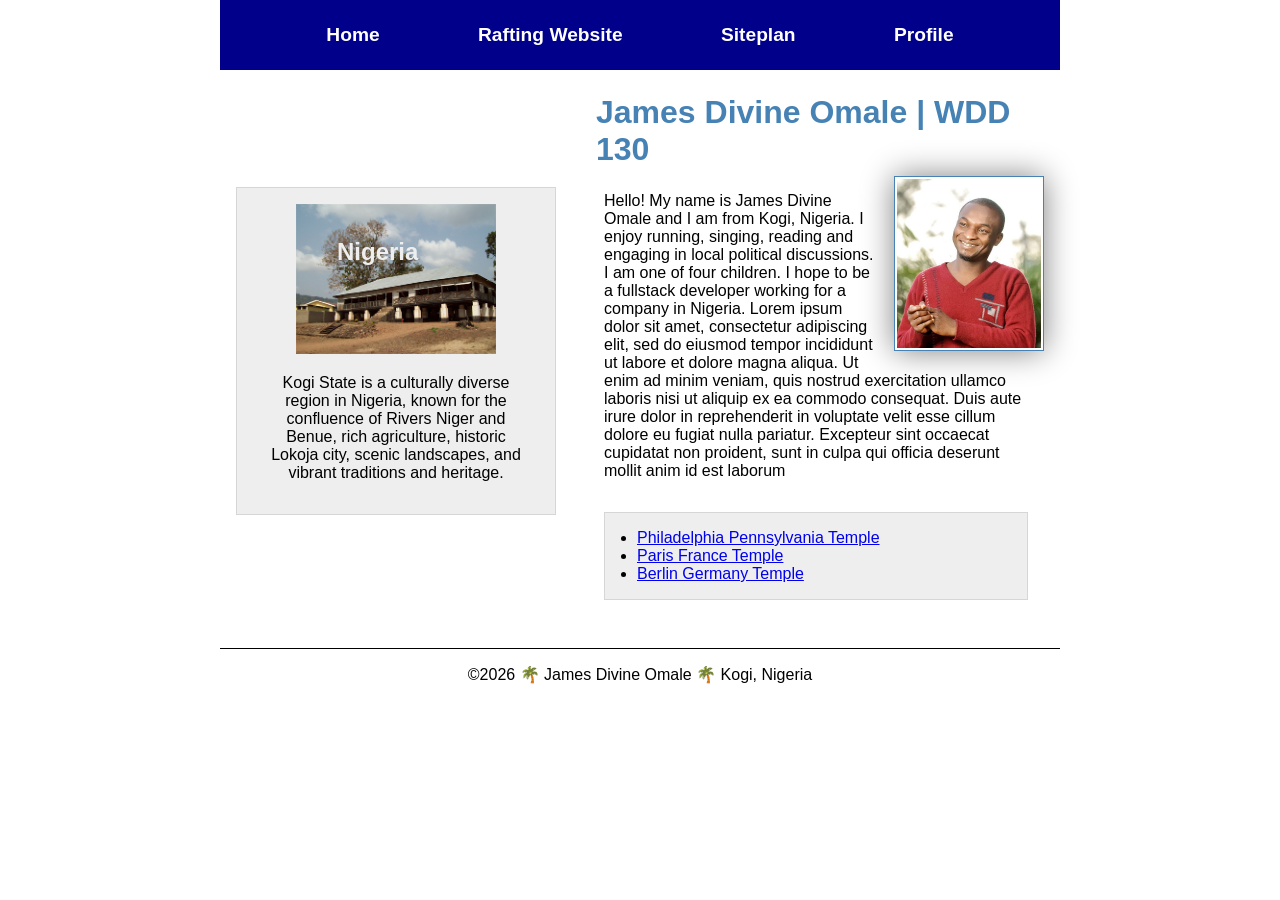
<file: index.html>
<!DOCTYPE html>
<html lang="en-US">

<head>
    <meta charset="utf-8">
    <meta name="viewport" content="width=device-width, initial-scale=1.0">
    <title>James Divine Omale | WDD 130</title>
    <meta name="description" content="James Divine Omale's BYU-Idaho WDD 130 course home page">
    <meta name="author" content="James Divine Omale">
    <link rel="stylesheet" href="styles/styles.css">
</head>

<body>
    <header>
        <nav>
            <a href="#">Home</a>
            <a href="wwr/">Rafting Website</a>
            <a href="wwr/site-plan-rafting.html">Siteplan</a>
            <a href="https://linkedin.com">Profile</a>
        </nav>

    </header>

    <div class="grid">
        <main>
            <h1>James Divine Omale | WDD 130</h1>
            <img src="images/profile.jpg" alt="Hello, my name is James Divine Omale" width="200">
            <p>Hello! My name is James Divine Omale and I am from Kogi, Nigeria. I enjoy running,
                singing, reading and engaging in local political discussions. I am one of four
                children.
                I hope to be a fullstack developer working for a company in Nigeria. Lorem ipsum
                dolor
                sit amet, consectetur adipiscing elit, sed do eiusmod tempor incididunt ut labore
                et dolore magna aliqua. Ut enim ad minim veniam, quis nostrud exercitation ullamco
                laboris nisi ut
                aliquip ex ea commodo consequat. Duis aute irure dolor in reprehenderit in voluptate
                velit esse
                cillum dolore eu fugiat nulla pariatur. Excepteur sint occaecat cupidatat non
                proident,
                sunt in
                culpa qui officia deserunt mollit anim id est laborum</p>
            <ul class="box indent">
                <li><a href="https://www.churchofjesuschrist.org/temples/details/philadelphia-pennsylvania-temple"
                      target="_blank">Philadelphia Pennsylvania Temple</a></li>
                <li><a href="https://www.churchofjesuschrist.org/temples/details/paris-france-temple"
                      target="_blank">Paris France Temple</a></li>
                <li><a href="https://www.churchofjesuschrist.org/temples/details/lima-peru-los-olivos-temple"
                      target="_blank">Berlin Germany Temple</a></li>
            </ul>
        </main>

        <aside class="box">
            <h2>Nigeria</h2>
            <img src="images/kogi.png" alt="Peru's Machu Picchu">
            <p>Kogi State is a culturally diverse region in Nigeria, known for the confluence of
                Rivers
                Niger and
                Benue, rich agriculture, historic Lokoja city, scenic landscapes, and vibrant
                traditions
                and
                heritage.</p>
        </aside>
    </div>

    <footer>
        <p>&copy;2026 🌴 James Divine Omale 🌴 Kogi, Nigeria</p>
    </footer>

</body>

</html>
</file>
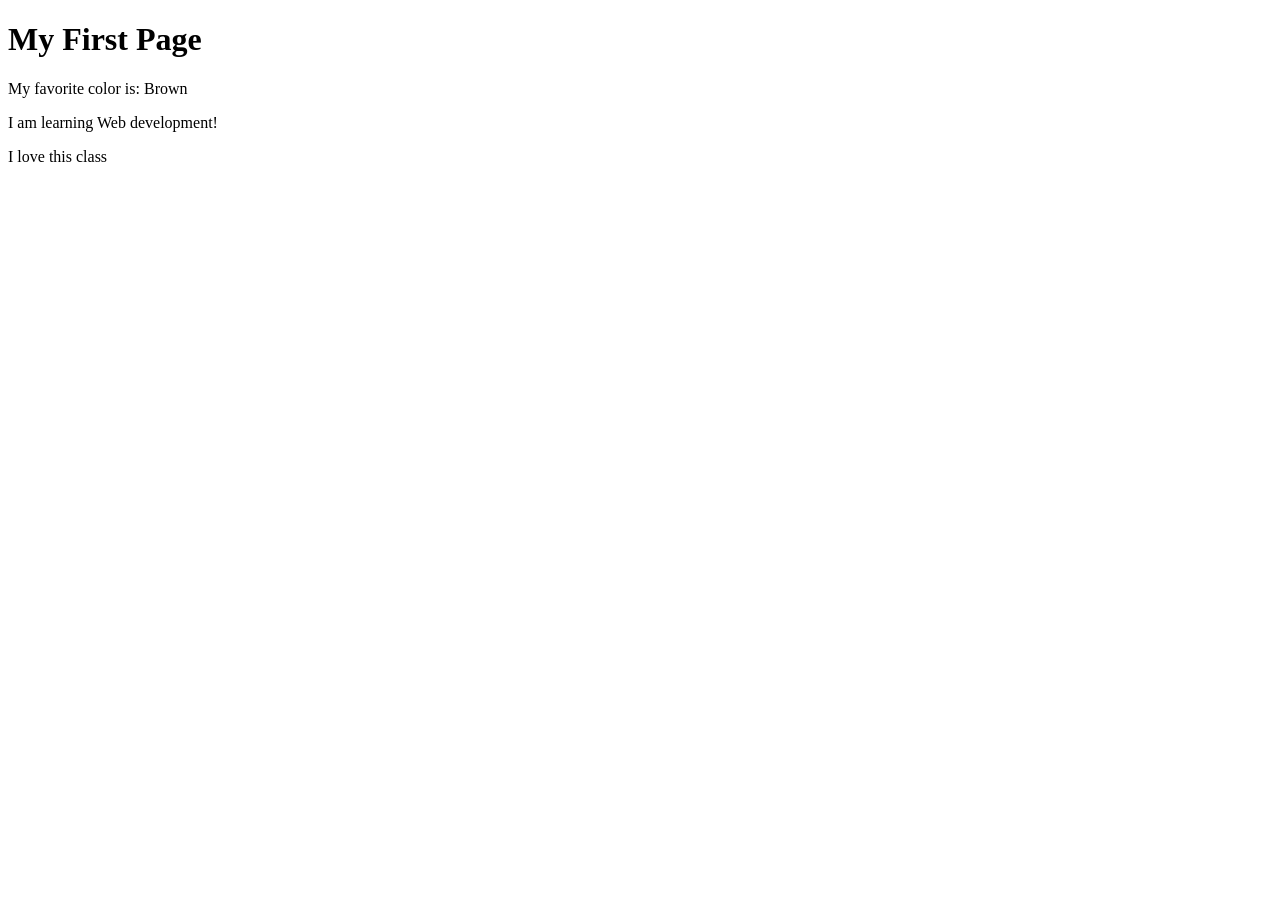
<file: week01/first-page.html>
<!DOCTYPE html>
<html lang="en">

<head>
    <meta charset="UTF-8">
    <meta name="viewport" content="width=device-width, initial-scale=1.0">
    <title>My First Page</title>
</head>

<body>
    <h1>My First Page</h1>
    <p>My favorite color is: Brown</p>
    <p>I am learning Web development!</p>
    <p>I love this class</p>
</body>

</html>
</file>
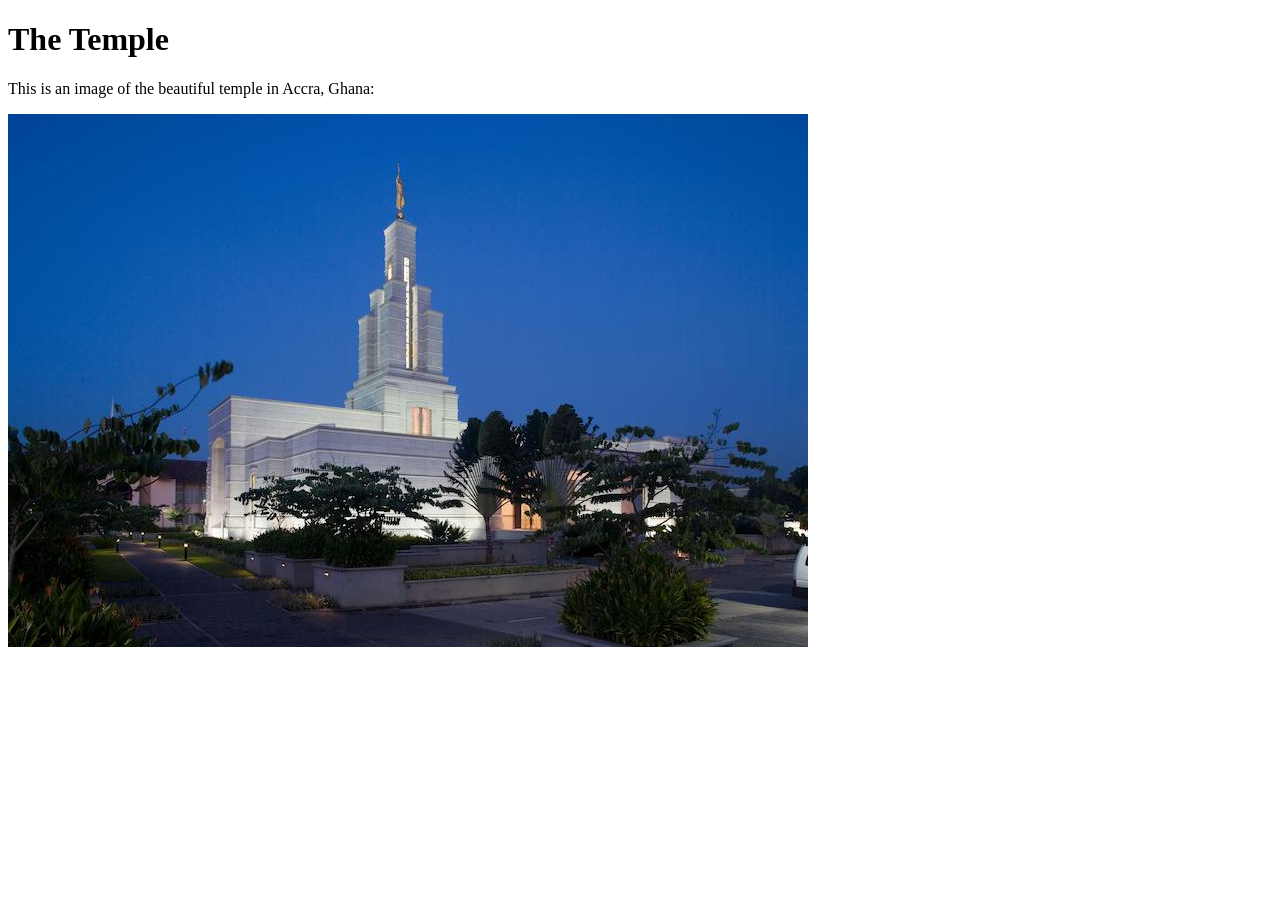
<file: week01/images-solution.html>
<!DOCTYPE html>
<html lang="en">
<head>
    <meta charset="UTF-8">
    <meta name="viewport" content="width=device-width, initial-scale=1.0">
    <title>Temple Image</title>
</head>
<body>
    <h1>The Temple</h1>
    <p>This is an image of the beautiful temple in Accra, Ghana:</p>
    <img src="images/temple-small.jpg" alt="The Accra Ghana Temple">
    
</body>
</html>
</file>
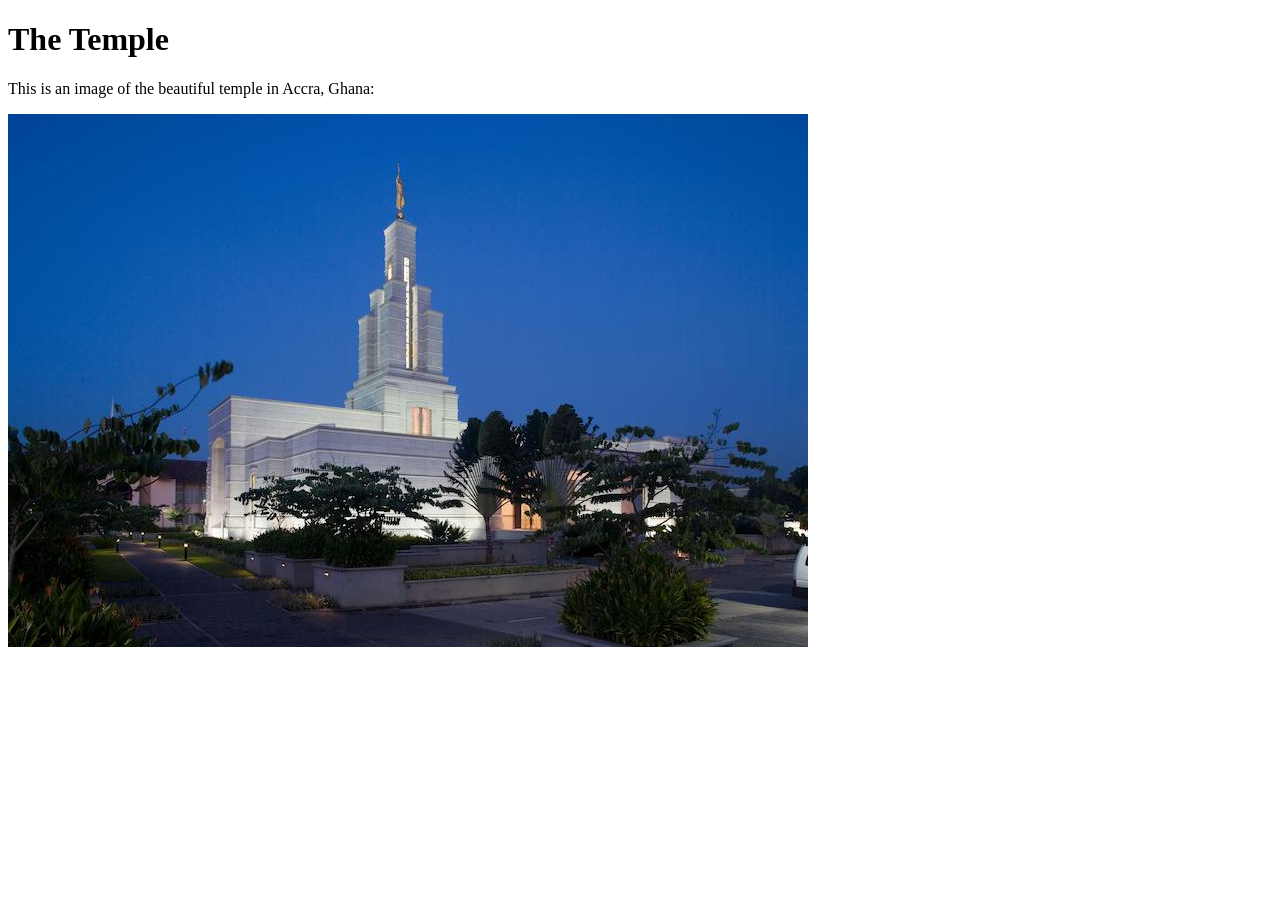
<file: week01/images.html>
<!DOCTYPE html>
<html lang="en">

<head>
    <meta charset="UTF-8">
    <meta name="viewport" content="width=device-width, initial-scale=1.0">
    <title>Temple Image</title>
</head>

<body>
    <h1>The Temple</h1>
    <p>This is an image of the beautiful temple in Accra, Ghana:</p>
    <img src="images/temple-small.jpg" alt="The Accra Ghana Temple">

</body>

</html>
</file>
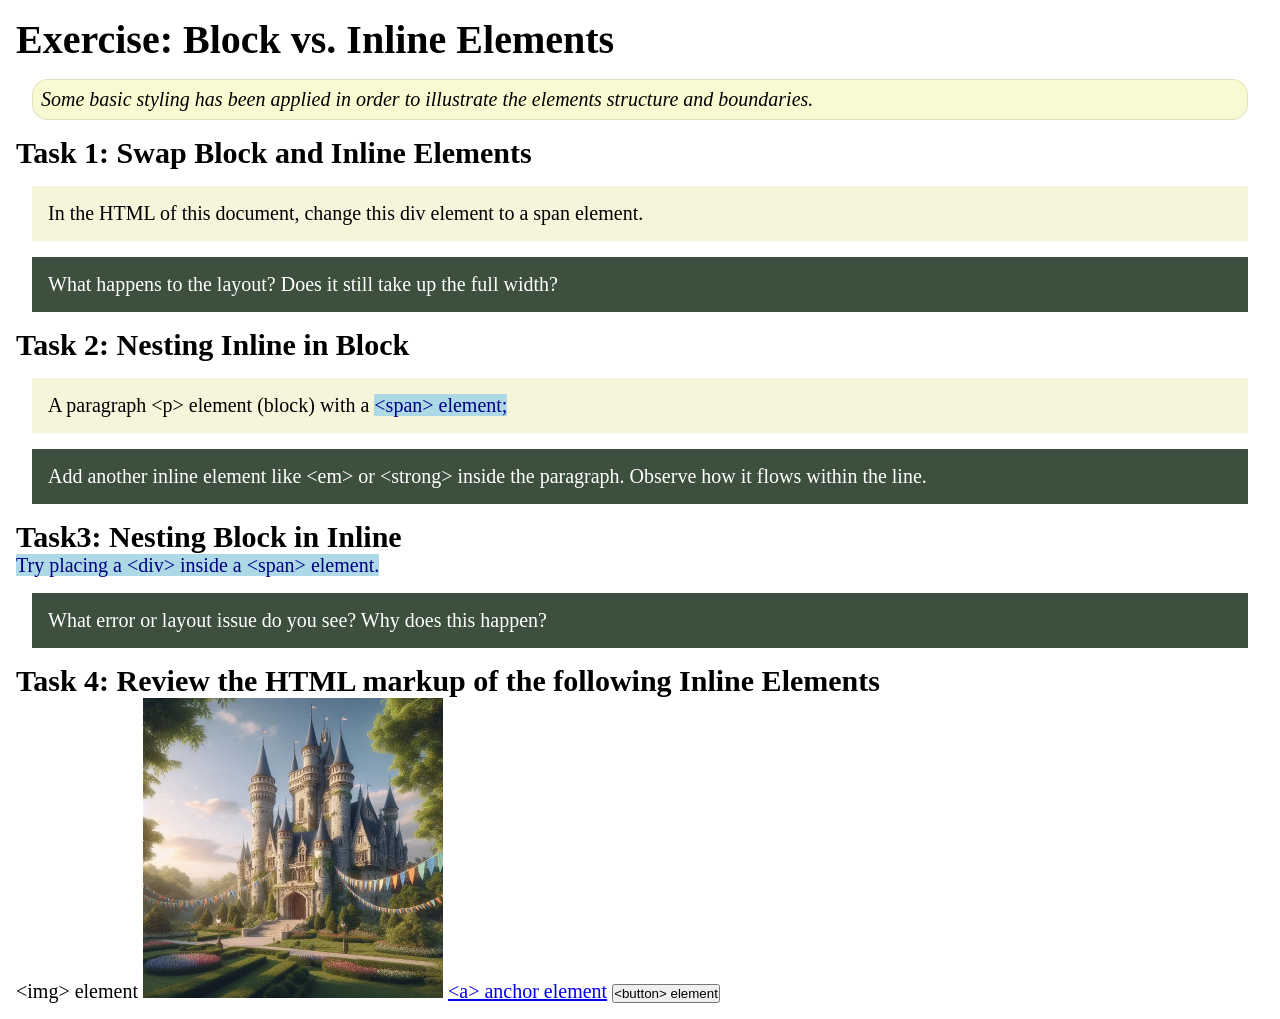
<file: week02/block-vs-inline.html>
<!DOCTYPE html>
<html lang="en">

<head>
    <meta charset="UTF-8">
    <meta name="viewport" content="width=device-width, initial-scale=1.0">
    <title>Exercise: Block vs. Inline Elements</title>
    <link rel="stylesheet" href="styles/block-vs-inline.css">
</head>

<body>
    <main>
        <h1>Exercise: Block vs. Inline Elements</h1>
        <p class="note">Some basic styling has been applied in order to illustrate the elements structure and
            boundaries.</p>

        <h2>Task 1: Swap Block and Inline Elements</h2>
        <div>In the HTML of this document, change this div element to a span element.</div>

        <p class="question">What happens to the layout? Does it still take up the full width?</p>

        <h2>Task 2: Nesting Inline in Block</h2>
        <p>A paragraph &lt;p&gt; element (block) with a <span>&lt;span&gt; element;</span></p>
        <p class="question">Add another inline element like &lt;em&gt; or &lt;strong&gt; inside the paragraph. Observe
            how it flows within the line.</p>

        <h2>Task3: Nesting Block in Inline</h2>
        <span>Try placing a &lt;div&gt; inside a &lt;span&gt; element.</span>
            <p class="question">What error or layout issue do you see? Why does this happen?</p>


            <h2>Task 4: Review the HTML markup of the following Inline Elements</h2>
        &lt;img&gt; element
        <img src="images/castle.webp" alt="placeholder image (images are inline)" width="300" height="300">
        <a href="https://churchofjesuschrist.org">&lt;a&gt; anchor element</a>
        <button type="button">&lt;button&gt; element</button>
    </main>
</body>

</html>
</file>
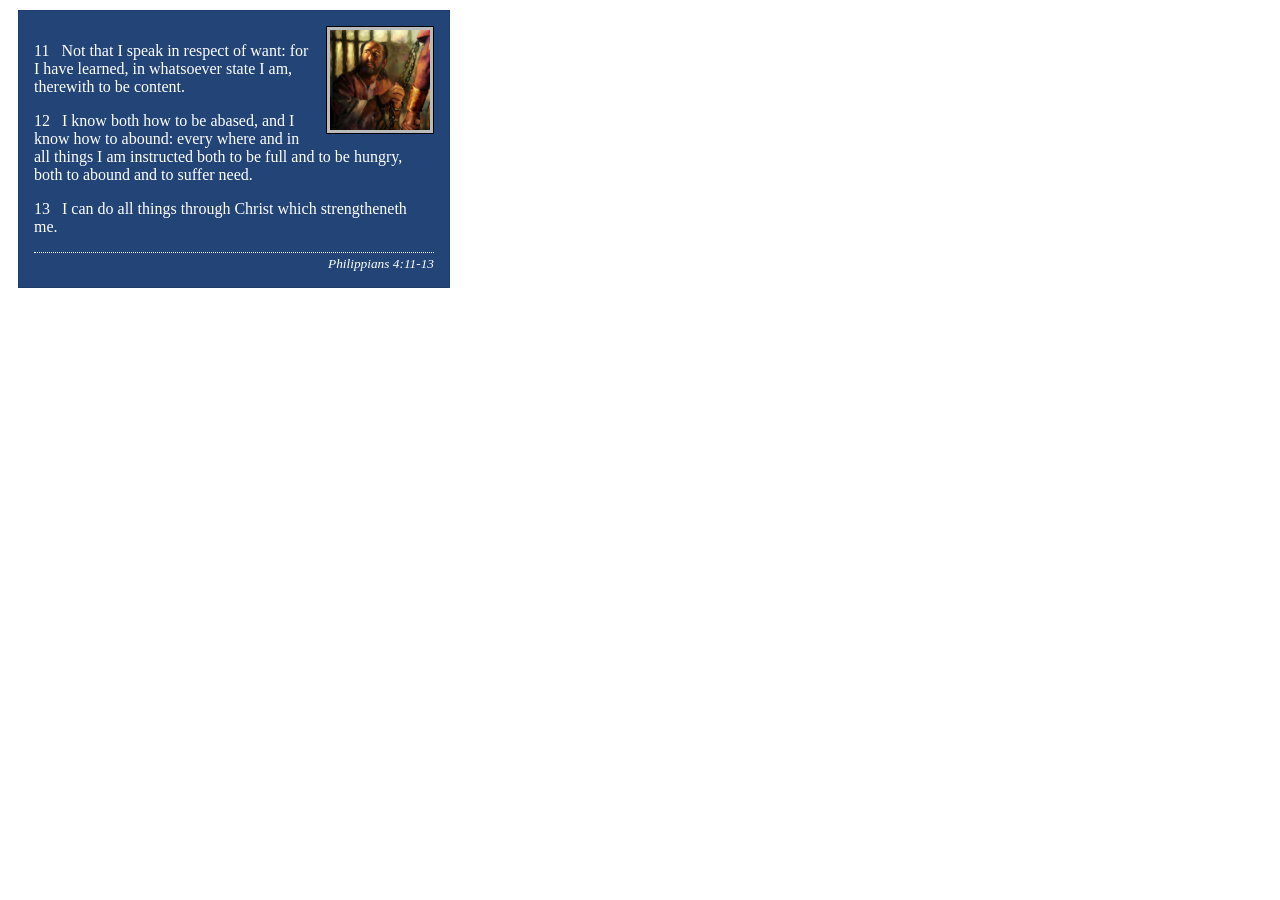
<file: week02/box-model-solution.html>
<!DOCTYPE html>
<html lang="en">
<head>
    <meta charset="UTF-8">
    <meta name="viewport" content="width=device-width, initial-scale=1.0">
    <title>Box Model Activity</title>
    <link rel="stylesheet" href="styles/box-model-solution.css">
</head>
<body>
    <main>
        <div class="callout">
            <img src="images/apostle-paul-imprisoned.webp" alt="Paul the Apostle - Imprisoned in Rome" width="200" height="200">
            <blockquote>
                <p>11 &nbsp; Not that I speak in respect of want: for I have learned, in whatsoever state I am, therewith to be content.</p>
                <p>12 &nbsp; I know both how to be abased, and I know how to abound: every where and in all things I am instructed both to be full and to be hungry, both to abound and to suffer need.</p>
                <p>13 &nbsp; I can do all things through Christ which strengtheneth me.</p>
            </blockquote>
            <cite>Philippians 4:11-13</cite>
        </div>
    </main>
</body>
</html>
</file>
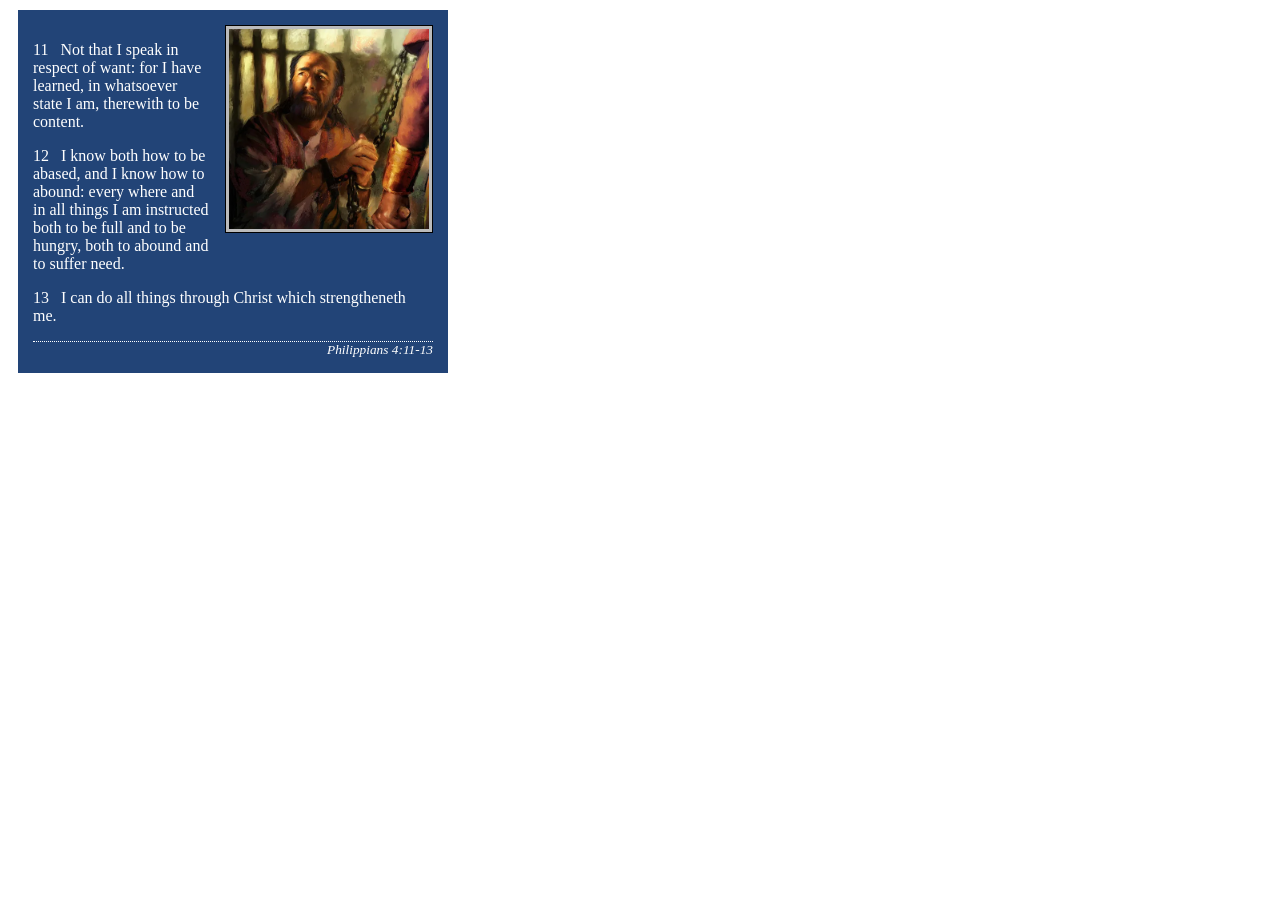
<file: week02/box-model.html>
<!DOCTYPE html>
<html lang="en">

<head>
    <meta charset="UTF-8">
    <meta name="viewport" content="width=device-width, initial-scale=1.0">
    <title>Box Model Activity</title>
    <link rel="stylesheet" href="styles/box-model.css">
</head>

<body>
    <main>
        <div class="callout">
            <img src="images/apostle-paul-imprisoned.webp"
              alt="Paul the Apostle - Imprisoned in Rome" width="200" height="200">
            <blockquote>
                <p>11 &nbsp; Not that I speak in respect of want: for I have learned, in whatsoever
                    state I am, therewith to be content.</p>
                <p>12 &nbsp; I know both how to be abased, and I know how to abound: every where and
                    in all things I am instructed both to be full and to be hungry, both to abound
                    and to suffer need.</p>
                <p>13 &nbsp; I can do all things through Christ which strengtheneth me.</p>
            </blockquote>
            <cite>Philippians 4:11-13</cite>
        </div>
    </main>
</body>

</html>
</file>
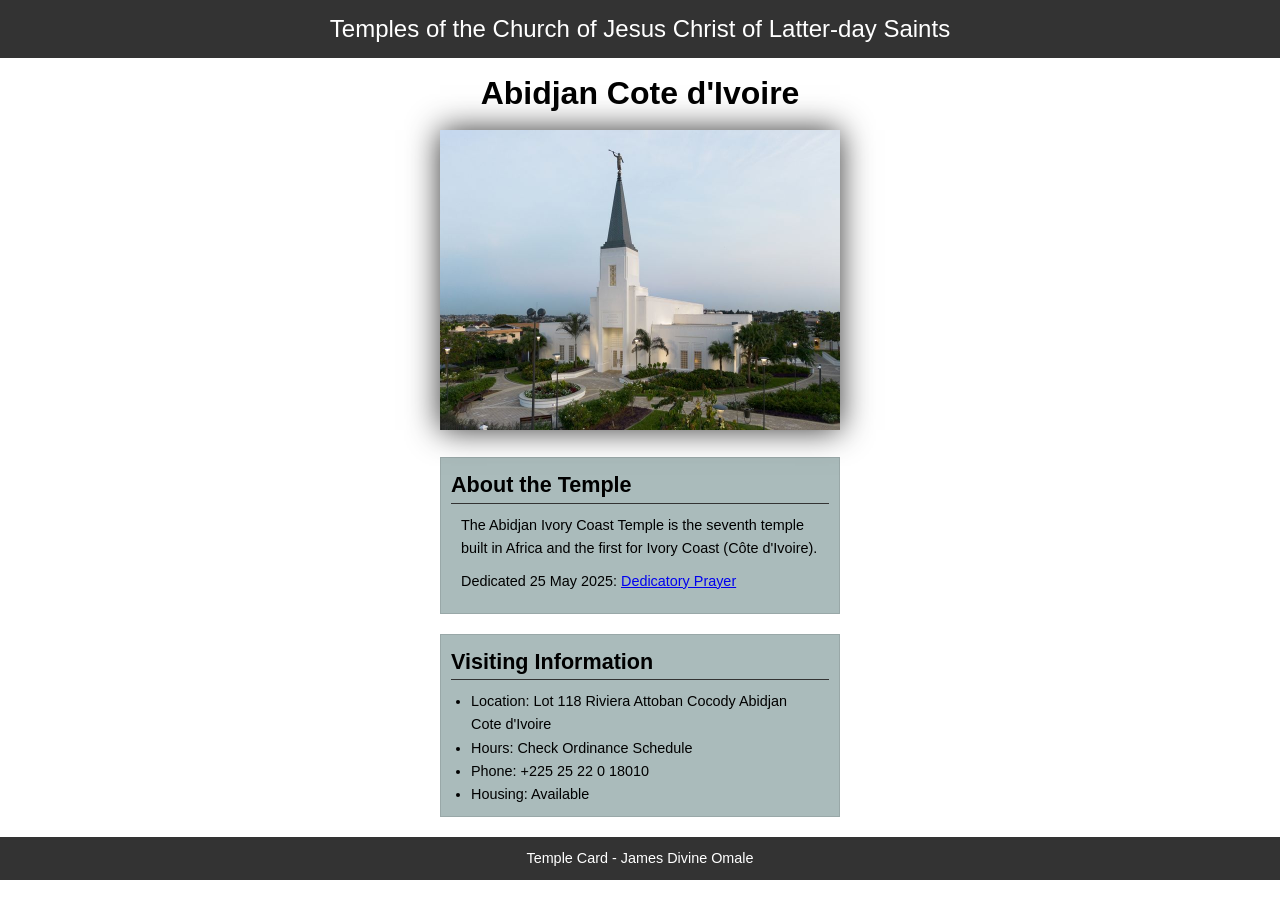
<file: week02/temple.html>
<!DOCTYPE html>
<html lang="en">

<head>
    <meta charset="UTF-8">
    <meta name="viewport" content="width=device-width, initial-scale=1.0">
    <title>Temple Card - Abidjan Cote d'Ivoire</title>
    <link rel="stylesheet" href="styles/temple.css">
</head>

<body>
    <header>
        <p>Temples of the Church of Jesus Christ of Latter-day Saints</p>
    </header>
    <main>
        <h1>Abidjan Cote d'Ivoire</h1>
        <picture>
            <img src="images/abidjan-ivory-coast.jpeg" alt="Abidjan Cote d'Ivoire Temple">
        </picture>
        <section>
            <h2>About the Temple</h2>
            <p>The Abidjan Ivory Coast Temple is the seventh temple built in Africa and the first
                for Ivory Coast (Côte
                d'Ivoire).</p>
            <p>Dedicated 25 May 2025: <a
                  href="https://www.churchofjesuschrist.org/temples/dedicatory-prayer/abidjan-ivory-coast-temple/2025-05-25?lang=eng"
                  target="_blank" rel="noopener noreferrer">Dedicatory Prayer</a></p>
        </section>
        <section>
            <h2>Visiting Information</h2>
            <ul>
                <li>Location: Lot 118 Riviera Attoban Cocody Abidjan Cote d'Ivoire</li>
                <li>Hours: Check Ordinance Schedule</li>
                <li>Phone: +225 25 22 0 18010</li>
                <li>Housing: Available</li>
            </ul>
        </section>
    </main>
    <footer>
        <p>Temple Card - James Divine Omale</p>
    </footer>
</body>

</html>
</file>
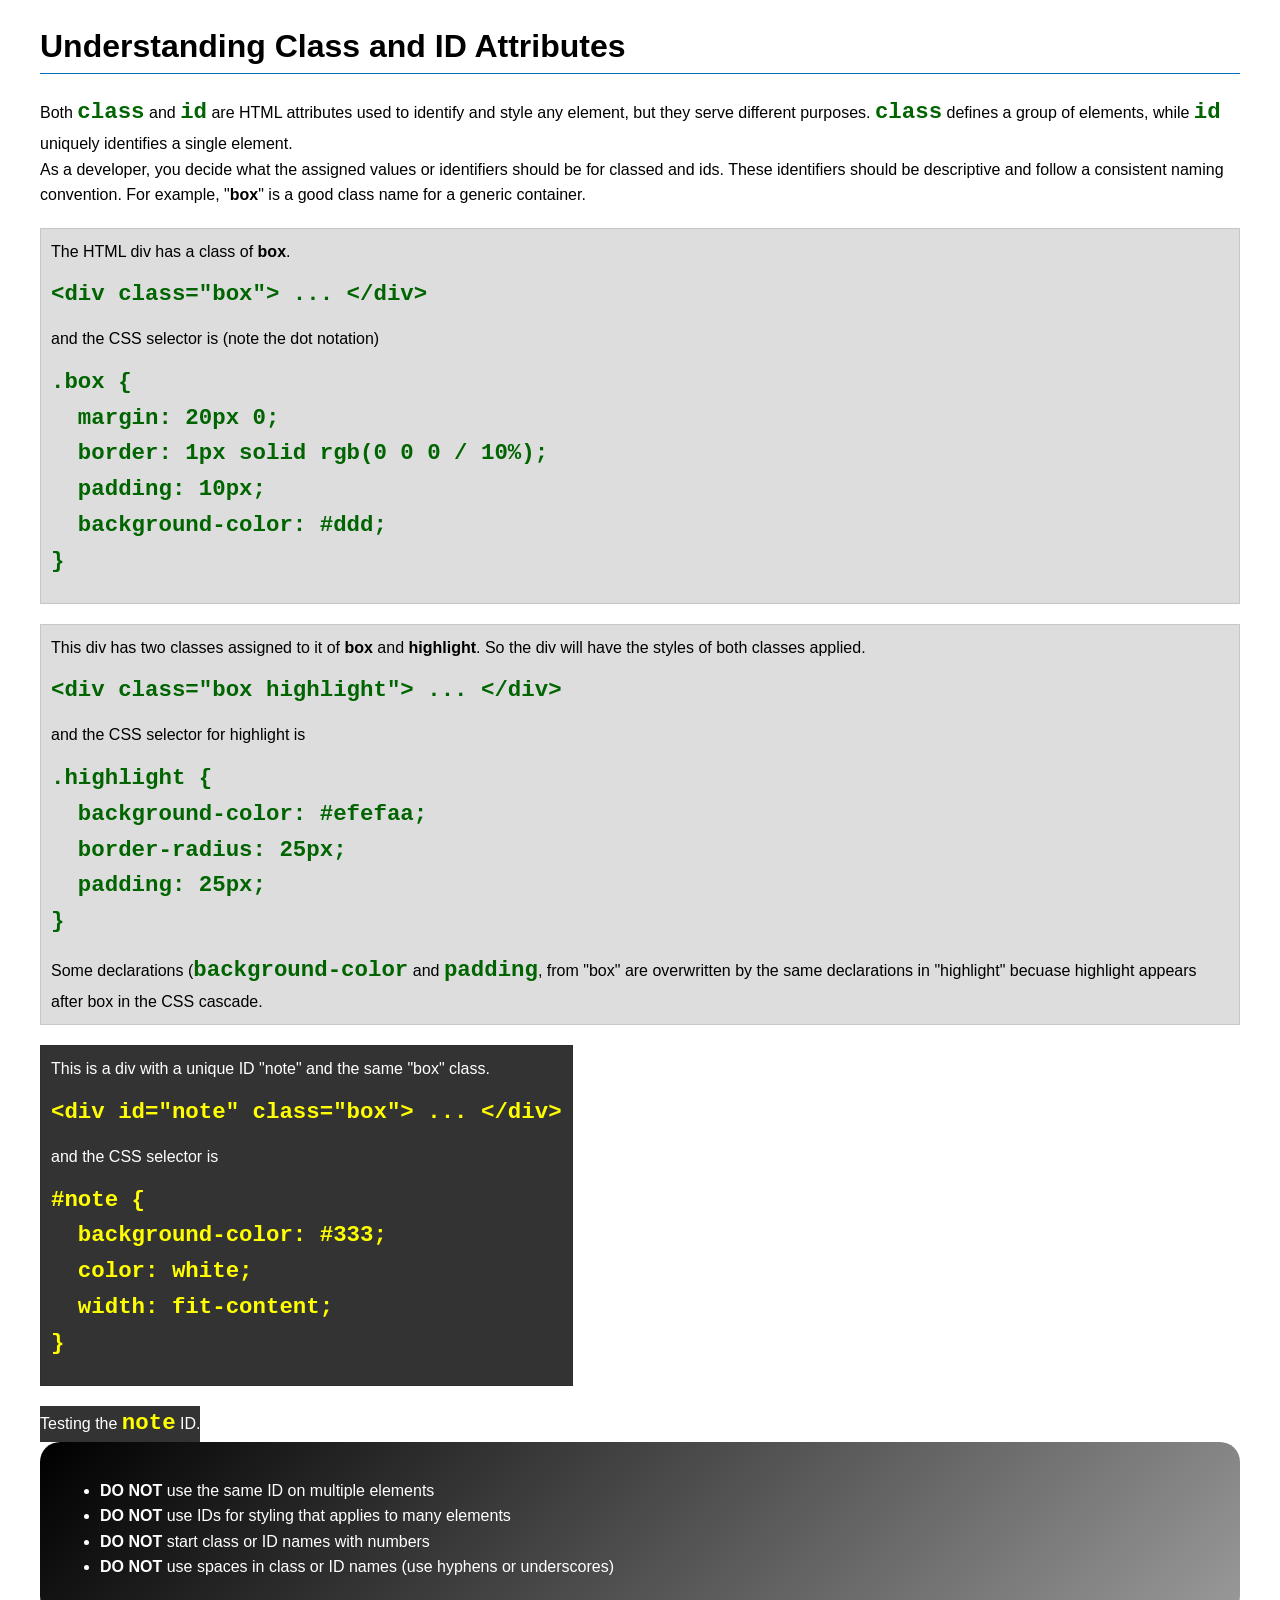
<file: week03/class-and-id.html>
<!DOCTYPE html>
<html lang="en">

<head>
    <meta charset="UTF-8">
    <meta name="viewport" content="width=device-width, initial-scale=1.0">
    <title>Class vs ID Attributes</title>
    <link rel="stylesheet" href="styles/class-and-id.css">
</head>

<body>
    <h1>Understanding Class and ID Attributes</h1>
    <p>Both <code>class</code> and <code>id</code> are HTML attributes used to identify and style
        any element, but they
        serve different purposes. <code>class</code> defines a group of elements, while
        <code>id</code> uniquely
        identifies a single element.</p>
    <p>As a developer, you decide what the assigned values or identifiers should be for classed and
        ids. These
        identifiers should be
        descriptive and follow a consistent naming convention. For example, "<strong>box</strong>"
        is a good class name
        for a generic container.</p>
    <div class="box">
        <p>The HTML div has a class of <strong>box</strong>.</p>
        <pre><code class="html">&lt;div class="box"&gt; ... &lt;/div&gt;</code></pre>
        and the CSS selector is (note the dot notation)
        <pre><code class="css">.box {
  margin: 20px 0;
  border: 1px solid rgb(0 0 0 / 10%);
  padding: 10px;
  background-color: #ddd; 
}</code></pre>
    </div>

    <div class="box">
        <p>This div has two classes assigned to it of <strong>box</strong> and
            <strong>highlight</strong>. So the div
            will have the styles of both classes applied.</p>
        <pre><code class="html">&lt;div class="box highlight"&gt; ... &lt;/div&gt;</code></pre>
        and the CSS selector for highlight is
        <pre><code class="css">.highlight {
  background-color: #efefaa;
  border-radius: 25px;
  padding: 25px;
}</code></pre>
        <p>Some declarations (<code>background-color</code> and <code>padding</code>, from "box" are
            overwritten by the same declarations in "highlight" becuase highlight appears after box
            in the CSS cascade.</p>
    </div>

    <div id="note" class="box">
        <p>This is a div with a unique ID "note" and the same "box" class.</p>
        <pre><code class="html">&lt;div id="note" class="box"&gt; ... &lt;/div&gt;</code></pre>
        and the CSS selector is
        <pre><code class="css">#note {
  background-color: #333;
  color: white;
  width: fit-content;
}</code></pre>
    </div>

    <div id="note">
        <p>Testing the <code>note</code> ID.</p>
    </div>

    <section id="best-practice">
        <ul>
            <li><strong>DO NOT</strong> use the same ID on multiple elements</li>
            <li><strong>DO NOT</strong> use IDs for styling that applies to many elements</li>
            <li><strong>DO NOT</strong> start class or ID names with numbers</li>
            <li><strong>DO NOT</strong> use spaces in class or ID names (use hyphens or underscores)
            </li>
        </ul>
    </section>


</body>

</html>
</file>
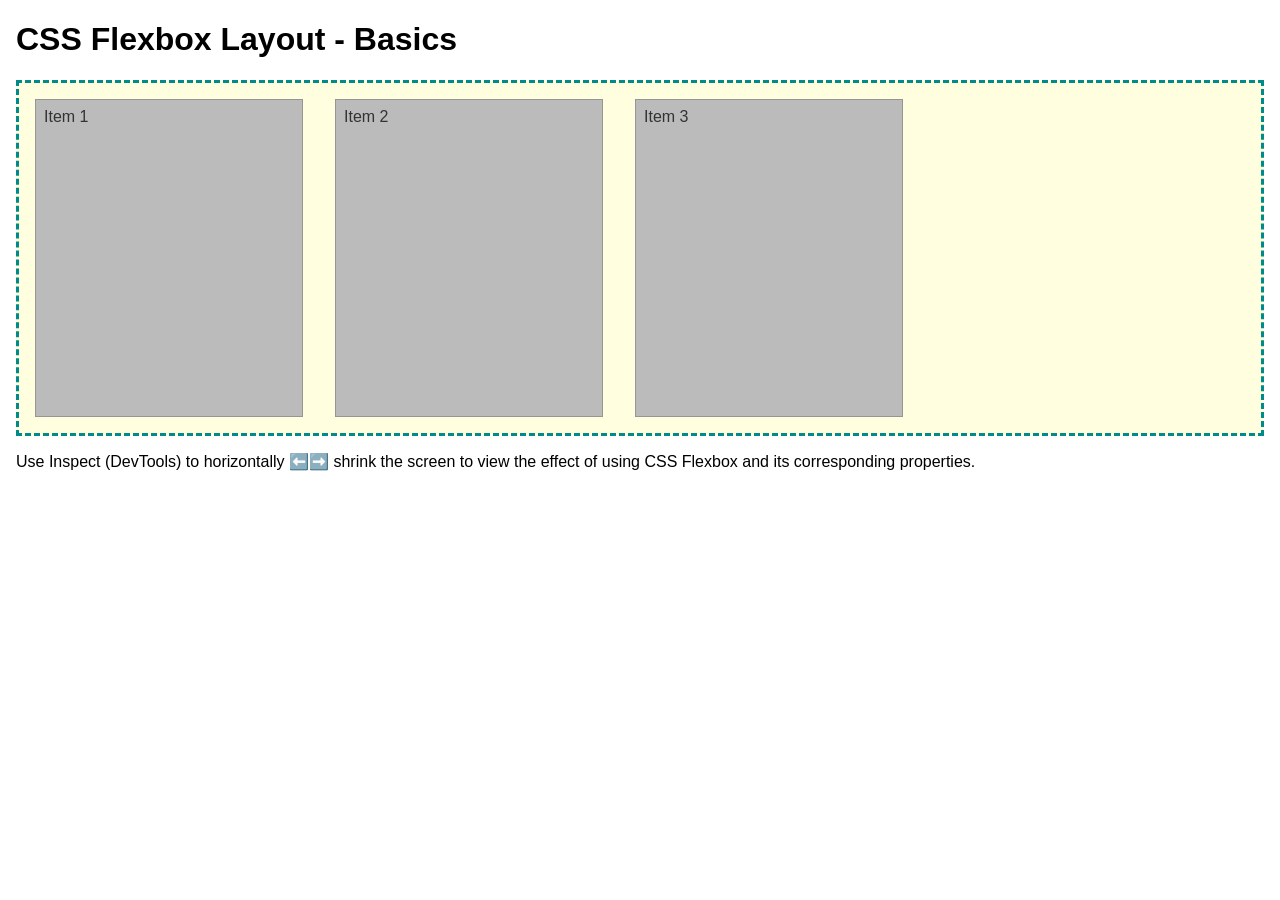
<file: week04/flexbox-layout.html>
<!DOCTYPE html>
<html lang="en">
<head>
    <meta charset="UTF-8">
    <meta name="viewport" content="width=device-width, initial-scale=1.0">
    <title>CSS Flexbox Layout - Basics</title>
    <link rel="stylesheet" href="styles/flexbox.css">
</head>
<body>
    <main>
        <h1>CSS Flexbox Layout - Basics</h1>
        <div class="flex-container">
            <div class="flex-item item1">Item 1</div>
            <div class="flex-item item2">Item 2</div>
            <div class="flex-item item3">Item 3</div>
        </div>
        <p>Use Inspect (DevTools) to horizontally ⬅️➡️ shrink the screen to view the effect of using CSS Flexbox and its corresponding properties.</p>
    </main>
</body>
</html>
</file>
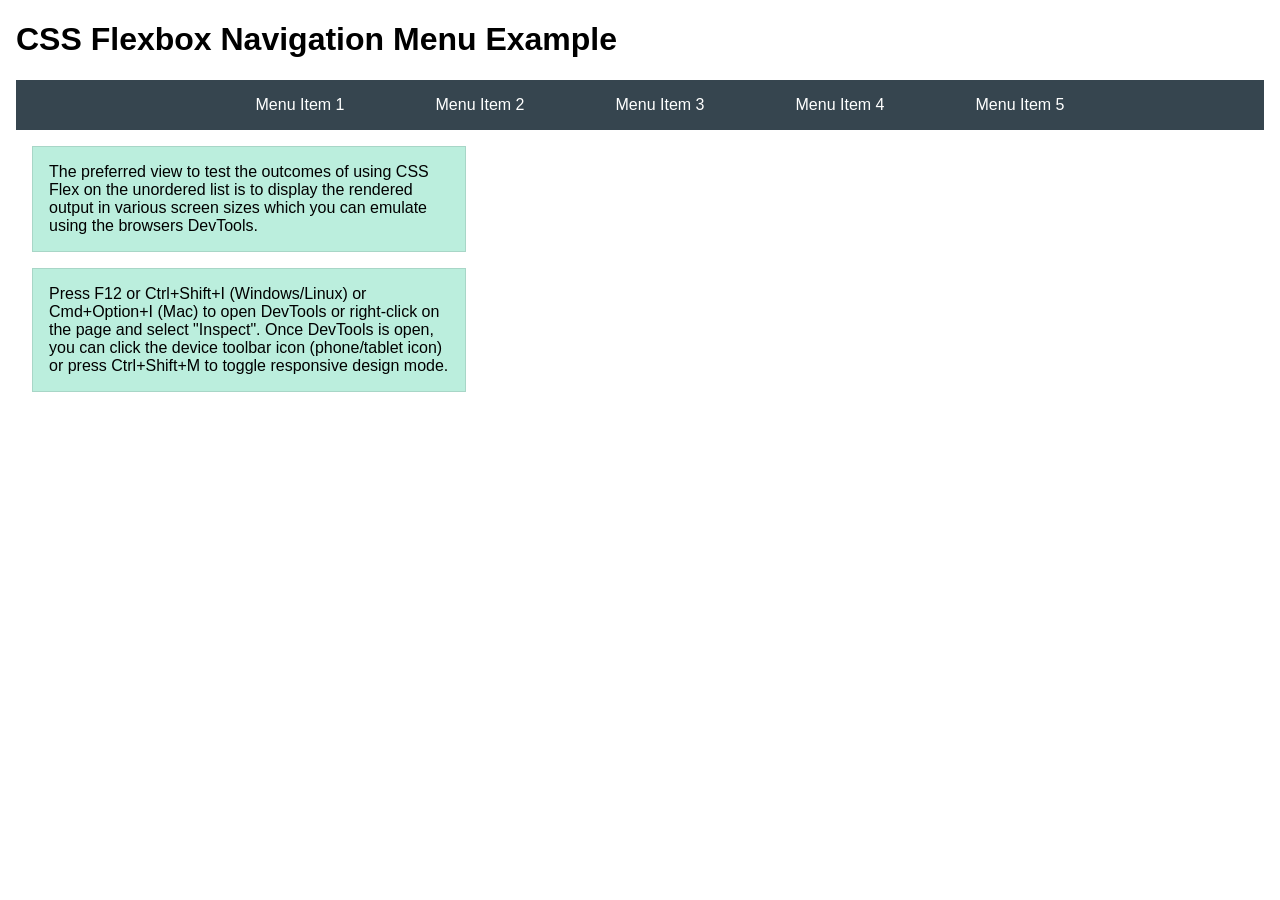
<file: week04/flexbox-menu.html>
<!DOCTYPE html>
<html lang="en">
<head>
    <meta charset="UTF-8">
    <meta name="viewport" content="width=device-width, initial-scale=1.0">
    <title>CSS Flexbox - Navigation Menu</title>
    <link rel="stylesheet" href="styles/flexbox-menu.css">
</head>
<body>
    <main>
        <h1>CSS Flexbox Navigation Menu Example</h1>
        <nav>
            <ul>
                <li><a href="#">Menu Item 1</a></li>
                <li><a href="#">Menu Item 2</a></li>
                <li><a href="#">Menu Item 3</a></li>
                <li><a href="#">Menu Item 4</a></li>
                <li><a href="#">Menu Item 5</a></li>
            </ul>
        </nav>
        <p>The preferred view to test the outcomes of using CSS Flex on the unordered list is to display the rendered output in various screen sizes which you can emulate using the browsers DevTools.</p>

        <p>Press F12 or Ctrl+Shift+I (Windows/Linux) or Cmd+Option+I (Mac) to open DevTools or right-click on the page and select "Inspect". Once DevTools is open, you can click the device toolbar icon (phone/tablet icon) or press Ctrl+Shift+M to toggle responsive design mode.</p>

                      
        
    </main>
</body>
</html>
</file>
<file: styles/styles.css>
* {
    margin: 0;
    padding: 0;
    box-sizing: border-box;
}

header,
footer,
.grid {
    max-width: 840px;
    margin: 0 auto;
}

.grid {
    display: grid;
    align-items: center;
}

main {
    grid-column: 2/3;
    margin: 1rem;
}

aside {
    width: 20rem;
    position: relative;
    grid-column: 1/2;
    grid-row: 1/2;

}

body {
    font-size: 16px;
    font-family: roboto, arial, sans-serif;
}

nav {
    background-color: darkblue;
    padding: 1rem;
    display: flex;
    align-items: center;
    justify-content: space-evenly;
}

nav a {
    color: white;
    display: block;
    padding: 0.5rem;
    text-decoration: none;
    font-size: 1.2rem;
    font-weight: 700;
}

h1 {
    color: steelblue;
    padding: .5rem;
    border-bottom: 10px;
}

main {}

main img {
    width: 150px;
    height: auto;
    border: 1px solid steelblue;
    padding: 2px;
    box-shadow: 0 0 30px gray;
    float: right;
    margin: 0 0 1rem 1rem;
}

p {
    padding: 1rem;
}

aside {
    width: 20em;
    text-align: center;
    position: relative;
}

aside img {
    width: 200px;
    height: auto;
}

aside h2 {
    position: absolute;
    top: 50px;
    left: 100px;
    color: #eee;
}

footer {
    margin-top: 1em;
    border-top: 1px solid #000;
    text-align: center;
}

/* Class Selectors */
.box {
    margin: 1rem;
    border: 1px solid rgba(0, 0, 0, .1);
    padding: 1rem;
    background-color: #eee;
    color: #000;
}

.indent {
    padding-left: 2rem;
}
</file>
<file: week02/styles/block-vs-inline.css>
* {
    margin: 0;
    padding: 0;
}

body {
    font-size: 20px;
    margin: 1rem;
}

p,
div {
    background-color: beige;
    margin: 1rem;
    padding: 1rem;
}

span {
    color: navy;
    background-color: lightblue;
}

code {
    margin: 0;
    padding: 0;
    color: green;
    font-size: 1.2rem;
}

.note {
    font-style: italic;
    background-color: lightgoldenrodyellow;
    border-radius: 1rem;
    border: 1px solid rgb(0 0 0 / 10%);
    margin: 1rem;
    padding: .5rem;
}

.question {
    background-color: #3d503d;
    color: #fff;
}
</file>
<file: week02/styles/box-model-solution.css>
.callout {
    max-width: 400px;
    margin: 10px;
    border: 1px solid rgba(0, 0, 0, .1);
    padding: 15px;
    background-color: #247;
    color: #fff;
}

.callout img {
    float: right;
    margin: 0 0 10px 15px;
    border: 1px solid #000;
    padding: 3px;
    background-color: #bbb;
    width: 100px;
    height: auto;

}

blockquote {
    margin: 0;
}

cite {
    display: block;
    border-top: 1px dotted #fff;
    padding-top: 3px;
    text-align: right;
    font-size: smaller;
}
</file>
<file: week02/styles/box-model.css>
.callout {
    max-width: 400px;
    margin: 10px;
    border: 1px solid rgb(000/0.1);
    padding: 15px;
    background-color: #247;
    color: #fff;
}

.callout img {
    float: right;
    margin: 0 0 10px 15px;
    border: 1px solid #000;
    padding: 3px;
    background-color: #bbb;
    width: 15 0px;
    height: auto;
}

blockquote {
    margin: 0;
}

cite {
    display: block;
    border-top: 1px dotted #fff;
    text-align: right;
    font-size: smaller;
}
</file>
<file: week02/styles/temple.css>
* {
    margin: 0;
    padding: 0;

}

body {
    font-family: Arial, Helvetica, sans-serif;
    line-height: 1.6;
}

header,
footer {
    background-color: #333;
    color: #fff;
    padding: 10px;
    text-align: center;
    font-size: 1.5rem;
}

main {
    width: 400px;
    margin: 0px auto;
}

h1 {
    margin: 10px;
    text-align: center;
}

h2 {
    border-bottom: 1px solid #333;
}

img {
    width: 100%;
    height: auto;
    box-shadow: 0 0 30px #333;
}

section {
    margin: 20px 0;
    border: 1px solid rgb(0 0 0/ 10%);
    padding: 10px;
    background-color: #abb;
    font-size: .9rem;
}

section p {
    margin: 10px;
}

ul {
    margin: 10px 20px 0;
}

footer {
    font-size: .9rem;
}
</file>
<file: week03/styles/class-and-id.css>
body {
    font-family: Arial, sans-serif;
    line-height: 1.6;
    margin: 0;
    padding: 0 40px;
}

h1 {
    border-bottom: 1px solid rgb(0 110 182);
    padding-bottom: 0;
}



p {
    margin: 0;
}

code {
    color: darkgreen;
    font-weight: 700;
    font-size: 1.4rem;
}

/* Class examples - can be reused */

.box {
    margin: 20px 0;
    border: 1px solid rgb(0 0 0 / 10%);
    padding: 10px;
    background-color: #ddd; /* this is shorthand for #dddddd */
}

.highlight {
    background-color: #efefaa;
    border-radius: 25px;
    padding: 25px;
}

/* ID examples - should be unique */

#note {
    background-color: #333;
    color: white;
    width: fit-content;
}

#note code {
    color: yellow;
}

#best-practice {
    background: linear-gradient(135deg, #000 0%, #999 100%);
    color: white;
    border-radius: 20px;
    padding: 20px
}
</file>
<file: week04/styles/flexbox.css>
body {
    font-family: Helvetica, Arial, sans-serif;
    margin: 1rem;
}

.flex-container {
    border: 3px dashed darkcyan;
    background-color: lightyellow;
    display: flex;
    flex-wrap: wrap;
}

.flex-item {
    width: 250px;
    margin: 1rem;
    border: 1px solid rgb(0 0 0 / 20%);
    padding: 0.5rem;
    background-color: #bbb;
    color: #333;
}

.item1 {
    min-height: 100px;
}

.item2 {
    min-height: 200px;
}

.item3 {
    min-height: 300px;
}
</file>
<file: week04/styles/flexbox-menu.css>
body {
    font-family: Helvetica, Arial, sans-serif;
    margin: 1rem;
}

nav {
    background-color: #36454f;
}

nav ul {
    list-style-type: none;
    display: flex;
    flex-wrap: wrap;
    max-width: 900px;
    margin: 0 auto;
    justify-content: space-around;
    align-items: center;
}

nav a {
    display: block;
    color: #fff;
    text-align: center;
    padding: 1rem;
    text-decoration: none;
}

p {
    margin: 1rem;
    border: 1px solid rgb(0 0 0 / 10%);
    padding: 1rem;
    background-color: #bed;
    max-width: 400px;
}

#devtools-btn {
    background-color: #36454f;
    color: white;
    border: none;
    padding: 12px 24px;
    margin: 1rem;
    font-size: 16px;
    font-family: Helvetica, Arial, sans-serif;
    border-radius: 4px;
    cursor: pointer;
    transition: background-color 0.3s ease;
}

#devtools-btn:hover {
    background-color: #4a5a6a;
}

#devtools-btn:active {
    background-color: #2a3a4a;
}
</file>
